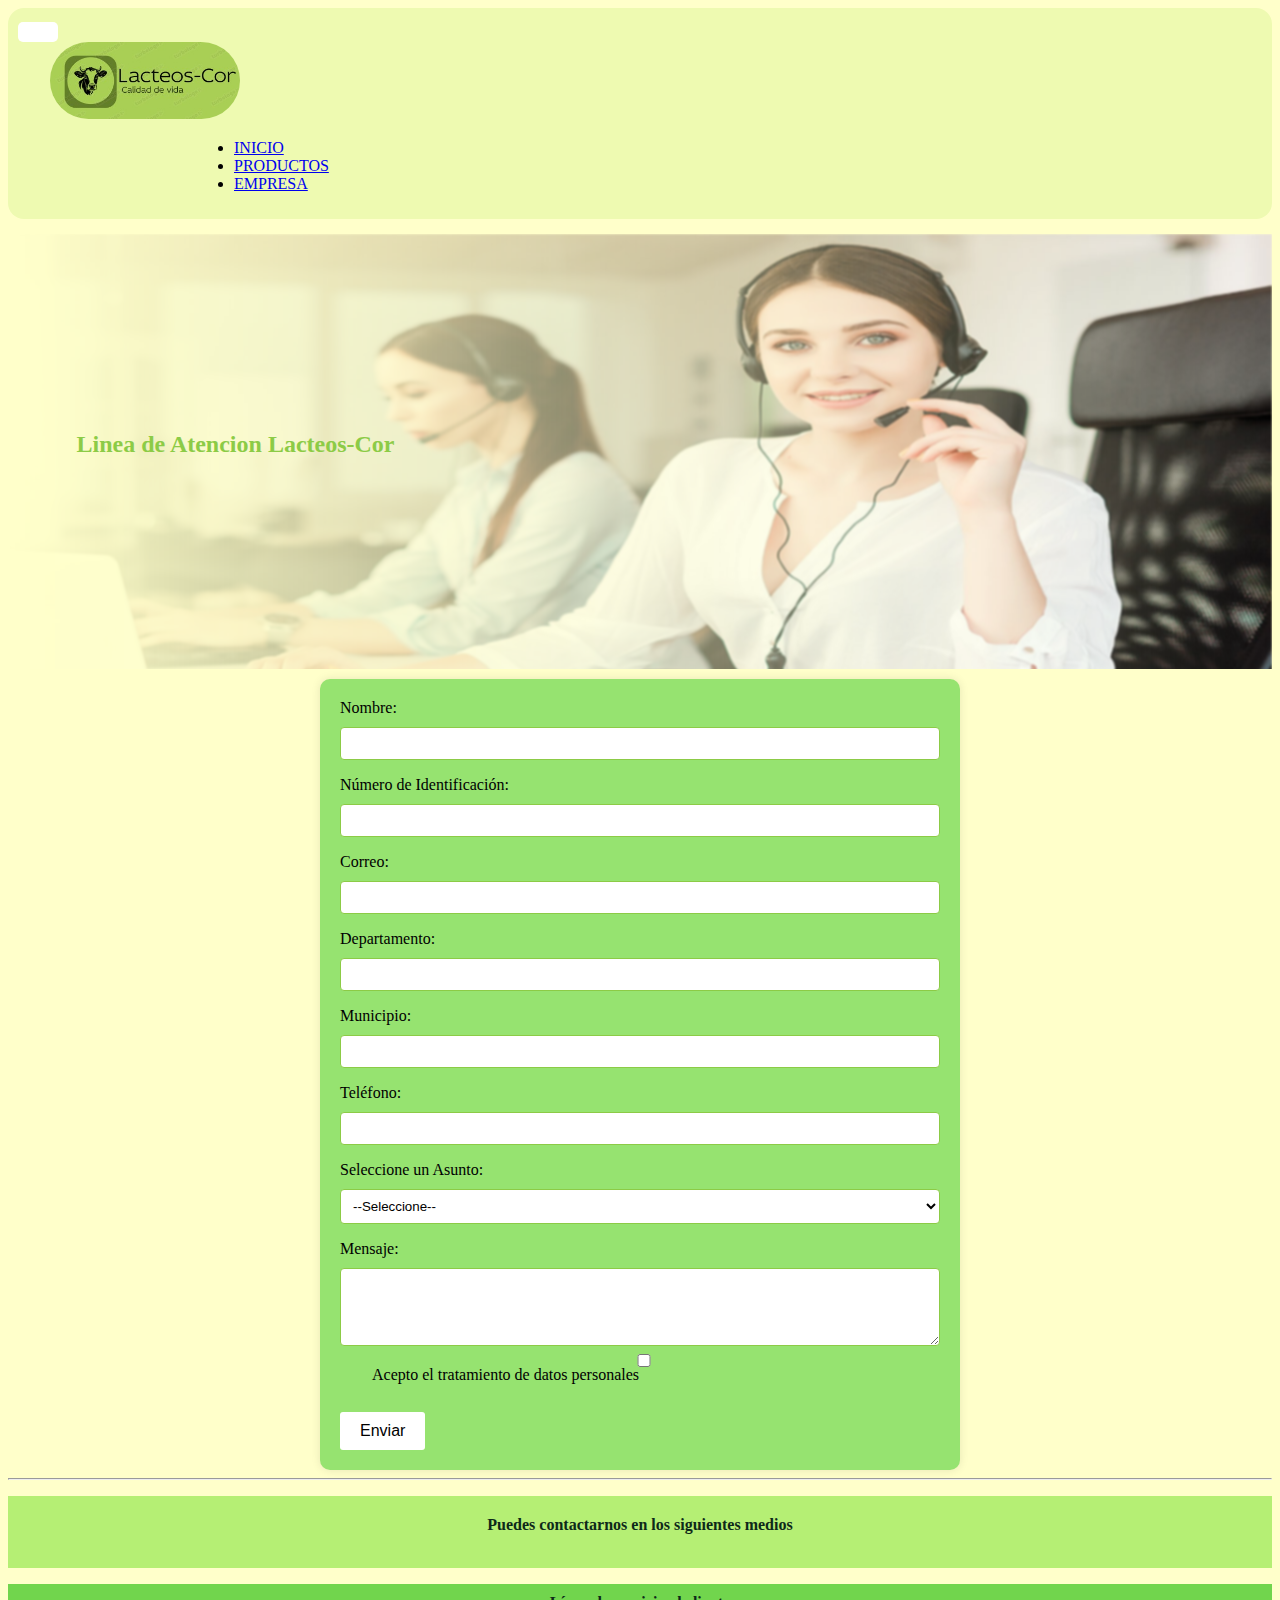
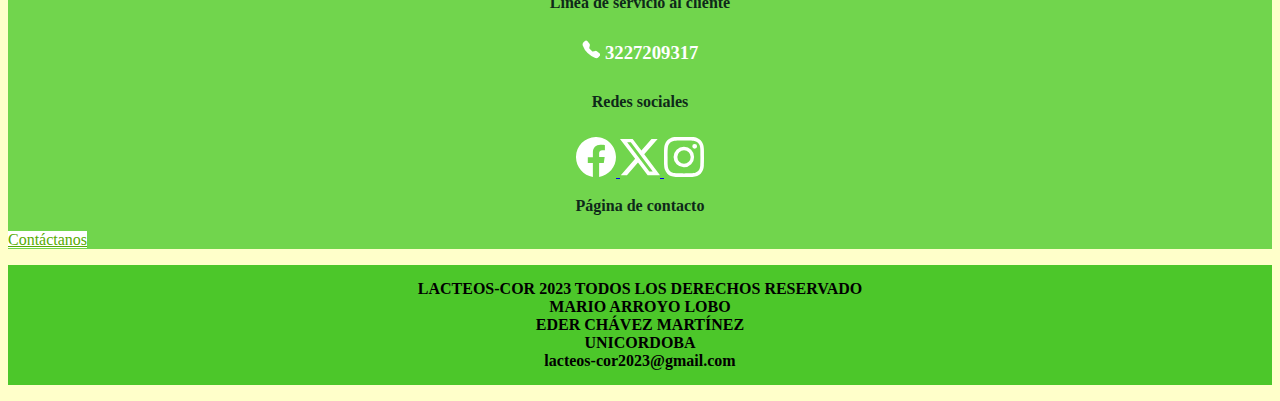
<file: contacto.html>
<!DOCTYPE html>
<html lang="en">

<head>
    <meta charset="UTF-8">
    <meta name="viewport" content="width=device-width, initial-scale=1.0">
    <link rel="stylesheet" href="css/contactenos.css">
    <link href="https://cdn.jsdelivr.net/npm/bootstrap@5.3.2/dist/css/bootstrap.min.css" rel="stylesheet"
        integrity="sha384-T3c6CoIi6uLrA9TneNEoa7RxnatzjcDSCmG1MXxSR1GAsXEV/Dwwykc2MPK8M2HN" crossorigin="anonymous">
    <script src="https://cdn.jsdelivr.net/npm/bootstrap@5.3.2/dist/js/bootstrap.bundle.min.js"
        integrity="sha384-C6RzsynM9kWDrMNeT87bh95OGNyZPhcTNXj1NW7RuBCsyN/o0jlpcV8Qyq46cDfL"
        crossorigin="anonymous"></script>
    <title>Contactenos</title>
</head>

<body style="background-color: #ffffca;">
    <header style="display: flex; justify-content: space-between; align-items: center; ">
        <nav id="Inicio" class="col-12 navbar navbar-expand-md">
            <div class="container-fluid ">
               
              <button class="navbar-toggler" type="button" data-bs-toggle="collapse" data-bs-target="#navbarNav" aria-controls="navbarNav" aria-expanded="false" aria-label="Toggle navigation">
                <span class="navbar-toggler-icon"></span>
              </button>
              <div class="collapse navbar-collapse" id="navbarNav">
                <img src="images/LogoLacteosCor.jpeg" id="logoempresa">
                <ul class="navbar-nav  ms-auto" >
                  <li class="nav-item ">
                    <a class=" nav-link active" aria-current="page" href="index.html#Inicio">INICIO</a>
                  </li>
                  <li class="nav-item ">
                    <a class="nav-link" href="index.html#Productos">PRODUCTOS</a>
                  </li>
                  <li class="nav-item">
                    <a class="nav-link" href="index.html#Empresa">EMPRESA</a>
                  </li>
                  
                </ul>
              </div>
            </div>
          </nav>
    </header>

    <div class="imgatencionalcliente ">
        <div id="atencionalcliente">
            <img src="images/Atencion_Cliente.jpg" style="max-height: 450px; width: 100%; margin-top: 15px;">
            <div>
                <h2 id="lineaatencion" style="font-family:Fira Sans;font-weight:800;color:#8ccb46;">Linea de Atencion Lacteos-Cor</h2>
            </div>
        </div>
        

    </div>

    <div class="form col-12" id="contacto">

        <form action="" method="post">
            <label for="nombre">Nombre:</label>
            <input type="text" id="nombre" name="nombre" required>

            <label for="identificacion">Número de Identificación:</label>
            <input type="text" id="identificacion" name="identificacion" required>

            <label for="correo">Correo:</label>
            <input type="email" id="correo" name="correo" required>

            <label for="departamento">Departamento:</label>
            <input type="text" id="departamento" name="departamento" required>

            <label for="municipio">Municipio:</label>
            <input type="text" id="municipio" name="municipio" required>

            <label for="telefono">Teléfono:</label>
            <input type="tel" id="telefono" name="telefono" required>

            <label for="asunto">Seleccione un Asunto:</label>
            <select id="asunto" name="asunto" required>
                <option value="" disabled selected>--Seleccione--</option>
                <option value="queja">Queja</option>
                <option value="solicitud">Solicitud</option>
                <option value="felicitacion">Felicitación</option>
                <option value="sugerencia">Sugerencia</option>
            </select>

            <label for="mensaje">Mensaje:</label>
            <textarea id="mensaje" name="mensaje" rows="4" required></textarea>
            <div class="col-11">
                <label for="acepto" style="margin-left: 2rem;">Acepto el tratamiento de datos personales</label> <br>
                <div class="col-1">
                    <input style="margin-top: -4.5rem;" type="checkbox" id="acepto" name="acepto" required>
                </div>
             </div>
            <div style="margin-left: auto;" >
                <button type="submit" style="border-radius: 3px">Enviar</button>
            </div>

        </form>
    </div>

    <footer>
        <hr>
        <div style="background-color: #B5EF74;text-align: center;">

            <p class="mb-0" style="color: #0E2919;font-weight: bold;text-align: center;padding-top: 20px;">Puedes
                contactarnos en los siguientes medios</p><br>

        </div>
        <div style="background-color: #71d54d;">
            <div class="container">


                <div class="row py-4 d-flex align-items-center">


                    <div class="col-md-4 col-lg-4 text-center text-md-left mb-4 mb-md-0">
                        <p class="mb-0" style="color: #0E2919;font-weight: bold;padding: 10px;text-align: center;">Línea
                            de servicio al cliente</p>
                        <h3 style="color: #ffffff!important;text-align: center;">
                            <a href="tel:+3227209317" style="text-decoration: none;color: white;">
                                <svg width="1em" height="1em" viewBox="0 0 16 16" class="bi bi-telephone-fill"
                                    fill="currentColor" xmlns="http://www.w3.org/2000/svg">
                                    <path fill-rule="evenodd"
                                        d="M2.267.98a1.636 1.636 0 0 1 2.448.152l1.681 2.162c.309.396.418.913.296 1.4l-.513 2.053a.636.636 0 0 0 .167.604L8.65 9.654a.636.636 0 0 0 .604.167l2.052-.513a1.636 1.636 0 0 1 1.401.296l2.162 1.681c.777.604.849 1.753.153 2.448l-.97.97c-.693.693-1.73.998-2.697.658a17.47 17.47 0 0 1-6.571-4.144A17.47 17.47 0 0 1 .639 4.646c-.34-.967-.035-2.004.658-2.698l.97-.969z">
                                    </path>
                                </svg>
                                3227209317</a>
                        </h3>
                    </div>

                    <div class="col-md-4 col-lg-4 text-center text-md-center mb-4 mb-md-0" style="text-align: center;">
                        <p class="mb-0" style="color: #0E2919;font-weight: bold;padding: 10px;text-align: center;">Redes
                            sociales</p>
                        <!-- Facebook -->
                        <a href="https://www.facebook.com/profile.php?id=100065050747340&mibextid=ZbWKwL " target="_blank">
                            <svg xmlns="http://www.w3.org/2000/svg" width="40" height="40" fill="white"
                                class="bi bi-facebook" viewBox="0 0 16 16">
                                <path
                                    d="M16 8.049c0-4.446-3.582-8.05-8-8.05C3.58 0-.002 3.603-.002 8.05c0 4.017 2.926 7.347 6.75 7.951v-5.625h-2.03V8.05H6.75V6.275c0-2.017 1.195-3.131 3.022-3.131.876 0 1.791.157 1.791.157v1.98h-1.009c-.993 0-1.303.621-1.303 1.258v1.51h2.218l-.354 2.326H9.25V16c3.824-.604 6.75-3.934 6.75-7.951z" />
                            </svg>
                        </a>
                        <!-- Twitter -->
                        <a href="#">
                            <svg xmlns="http://www.w3.org/2000/svg" width="40" height="40" fill="white"
                                class="bi bi-twitter-x" viewBox="0 0 16 16">
                                <path
                                    d="M12.6.75h2.454l-5.36 6.142L16 15.25h-4.937l-3.867-5.07-4.425 5.07H.316l5.733-6.57L0 .75h5.063l3.495 4.633L12.601.75Zm-.86 13.028h1.36L4.323 2.145H2.865l8.875 11.633Z" />
                            </svg>
                        </a>
                        <!--Instagram-->
                        <a href="https://instagram.com/lacteos_michell?igshid=OGQ5ZDc2ODk2ZA==" target="_blank">
                            <svg xmlns="http://www.w3.org/2000/svg" width="40" height="40" fill="white"
                                class="bi bi-instagram" viewBox="0 0 16 16">
                                <path
                                    d="M8 0C5.829 0 5.556.01 4.703.048 3.85.088 3.269.222 2.76.42a3.917 3.917 0 0 0-1.417.923A3.927 3.927 0 0 0 .42 2.76C.222 3.268.087 3.85.048 4.7.01 5.555 0 5.827 0 8.001c0 2.172.01 2.444.048 3.297.04.852.174 1.433.372 1.942.205.526.478.972.923 1.417.444.445.89.719 1.416.923.51.198 1.09.333 1.942.372C5.555 15.99 5.827 16 8 16s2.444-.01 3.298-.048c.851-.04 1.434-.174 1.943-.372a3.916 3.916 0 0 0 1.416-.923c.445-.445.718-.891.923-1.417.197-.509.332-1.09.372-1.942C15.99 10.445 16 10.173 16 8s-.01-2.445-.048-3.299c-.04-.851-.175-1.433-.372-1.941a3.926 3.926 0 0 0-.923-1.417A3.911 3.911 0 0 0 13.24.42c-.51-.198-1.092-.333-1.943-.372C10.443.01 10.172 0 7.998 0h.003zm-.717 1.442h.718c2.136 0 2.389.007 3.232.046.78.035 1.204.166 1.486.275.373.145.64.319.92.599.28.28.453.546.598.92.11.281.24.705.275 1.485.039.843.047 1.096.047 3.231s-.008 2.389-.047 3.232c-.035.78-.166 1.203-.275 1.485a2.47 2.47 0 0 1-.599.919c-.28.28-.546.453-.92.598-.28.11-.704.24-1.485.276-.843.038-1.096.047-3.232.047s-2.39-.009-3.233-.047c-.78-.036-1.203-.166-1.485-.276a2.478 2.478 0 0 1-.92-.598 2.48 2.48 0 0 1-.6-.92c-.109-.281-.24-.705-.275-1.485-.038-.843-.046-1.096-.046-3.233 0-2.136.008-2.388.046-3.231.036-.78.166-1.204.276-1.486.145-.373.319-.64.599-.92.28-.28.546-.453.92-.598.282-.11.705-.24 1.485-.276.738-.034 1.024-.044 2.515-.045v.002zm4.988 1.328a.96.96 0 1 0 0 1.92.96.96 0 0 0 0-1.92zm-4.27 1.122a4.109 4.109 0 1 0 0 8.217 4.109 4.109 0 0 0 0-8.217zm0 1.441a2.667 2.667 0 1 1 0 5.334 2.667 2.667 0 0 1 0-5.334z" />
                            </svg>
                        </a>
                    </div>

                    <div class="col-md-4 col-lg-4 text-center text-md-center" id="Contactenos">

                        <p class="mb-0" style="color: #0E2919;font-weight: bold;text-align: center;">Página de contacto
                        </p>
                        <a href="contacto.html" class="btn btn-default btn-block btnVerde"
                            style="background: #ffffff;color: #58AB01;">Contáctanos</a>

                    </div>
                </div>
            </div>
        </div>
        <div style=" background-color: #4cc72a;">
            <div class="col-md-12 text-center text-md-center">
                <p style="text-align: center; font-weight: bold; padding: 15px; color: black;">LACTEOS-COR 2023
                    TODOS LOS DERECHOS RESERVADO <br> MARIO ARROYO LOBO<br>EDER CHÁVEZ MARTÍNEZ <br> UNICORDOBA <br>
                    lacteos-cor2023@gmail.com </p>

            </div>
        </div>
    </footer>

</body>

</html>
</file>
<file: css/contactenos.css>
body {
    background-color: #def598;


}

header {
    display: flex;
    justify-content: space-between;
    background-size: contain;
    /* Escalar la imagen para cubrir el fondo */
    padding: 10px;
    /* Añade un espacio entre los elementos */
    border-radius: 1rem;
    
    background-color: #eefab1;
    
}
.navbar-nav .nav-item {
    margin-left: 11rem;
    
  }
  .navbar-nav .nav-item:hover {
    background-color:  #98df87;
    border-radius: 2rem; 
  }
#logoempresa {
    width: 190px;
    /* Ancho de la imagen */
    border-radius: 4rem;
    margin-left: 2rem;
}

/* Reglas para hacer la página responsive */
@media (max-width: 768px) {
    header {
        flex-direction: column;
        align-items: center;
    }

}

.imgatencionalcliente {
    position: relative;
    overflow: hidden;
}

#atencionalcliente {
    position: relative;
    max-height: 450px;
}

#atencionalcliente img {
    width: 100%;
    height: auto;
    filter: blur(1px);
    /*valor según el nivel de difuminado que desees */
    -webkit-mask-image: linear-gradient(to right, transparent, black);
    /* Máscara que oculta la mitad derecha */
    mask-image: linear-gradient(to right, transparent, black);
}

#atencionalcliente div {
    position: absolute;
    top: 50%;
    left: 50%;
    transform: translate(-82%, -50%);
    text-align: center;
    width: 100%;
    color: #87e918;

    
}
@media (max-width: 768px) {
    #imgatencionalcliente img {
        max-height: 300px; /* O el valor que prefieras para dispositivos más pequeños */
    }
    #lineaatencion{
        margin-left: 4rem;
        text-align: end;
    
    }
}


h2 {
    font-family: Fira Sans;
    font-weight: bold;
}

form {
    background-color: #96e370;
    padding: 20px;
    border-radius: 10px;
    width: 90%;
    max-width: 600px;
    box-shadow: 0 0 10px rgba(0, 0, 0, 0.1);
    margin: auto;
    margin-top: 10px;

}

label {
    display: inline-block;
    margin-bottom: 10px;
    color: black;
}

input,
select,
textarea {
    width: 100%;
    padding: 8px;
    margin-bottom: 16px;
    border: 1px solid #8ccb46;
    border-radius: 4px;
    box-sizing: border-box;
}

select {
    background-color: white;
    color: black;
}

textarea {
    resize: vertical;
}

input[type="checkbox"] {
    display: inline-block;
    margin-right: 5px; /* Ajusta el margen derecho según tus necesidades */
    vertical-align: middle; /* Alinea verticalmente el checkbox con el texto del label */
   
}

button {
    background-color: white;
    color: black;
    padding: 10px 20px;
    border: none;
    border-radius: 4px;
    cursor: pointer;
    font-size: 16px;
    border-radius: 5px;
}

button:hover {
    background-color: #4cc72a;
    color: white;
}
</file>
